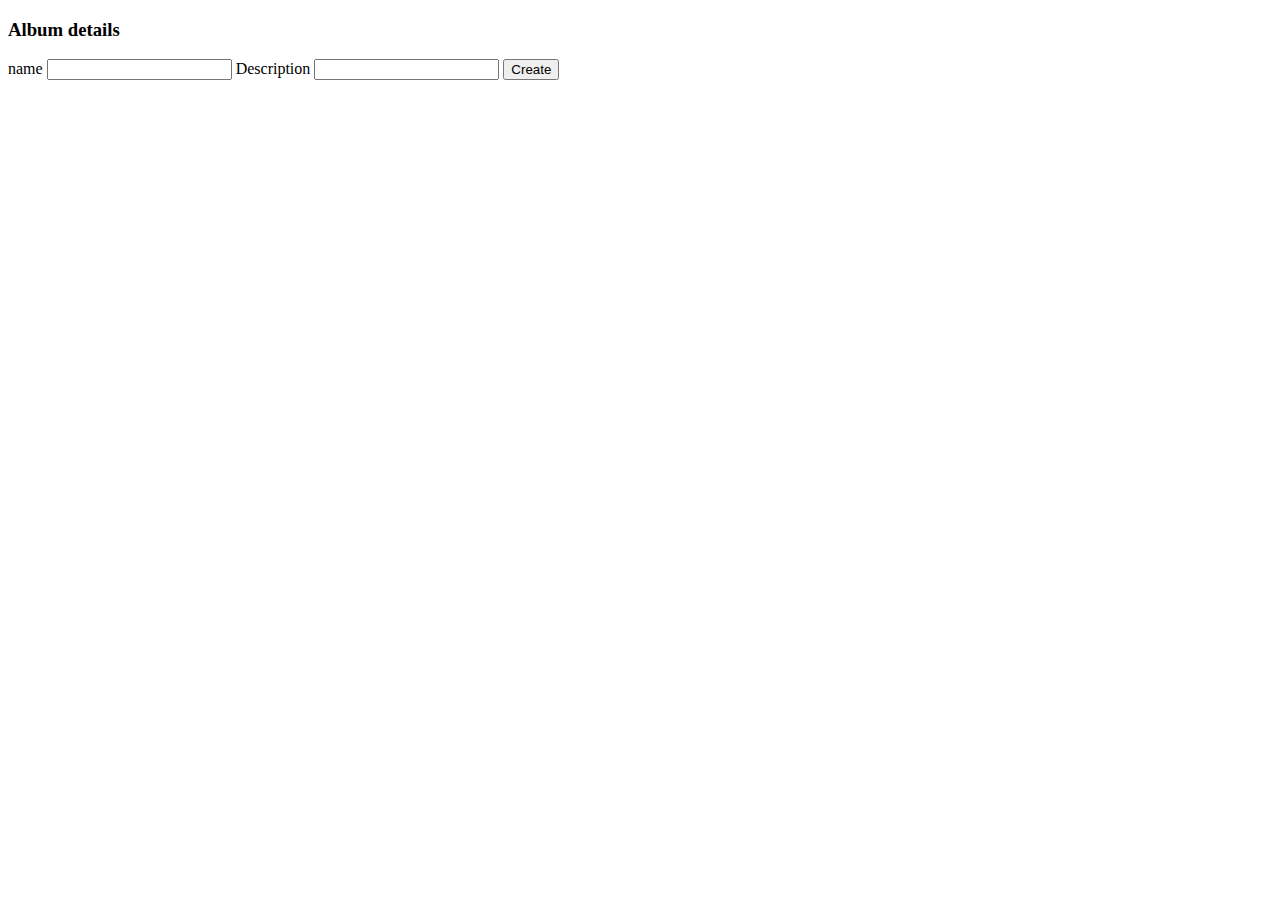
<file: albumApp/src/main/resources/templates/create_album.html>
<!DOCTYPE html>
<html lang="en">
<head th:replace="layout :: head"></head>
<body>

<nav th:replace="layout :: nav"></nav>
<div th:replace="layout :: flash"></div>


<div class="container">

    <div class="row">
        <div class="col s12 m6 offset-m3">
            <h3>Album details</h3>

    <form th:action="@{/image/album/}" method="post" th:object="${album}">

        <label for="name">name</label>
        <input type="text" id="name" name="name" th:field="*{name}"/>

        <label for="description">Description</label>
        <input type="text" id="description" name="description" th:field="*{description}"/>

        <button type="submit" class="btn">Create</button>

    </form>



        </div>

    </div>

</div>






</body>
</html>
</file>
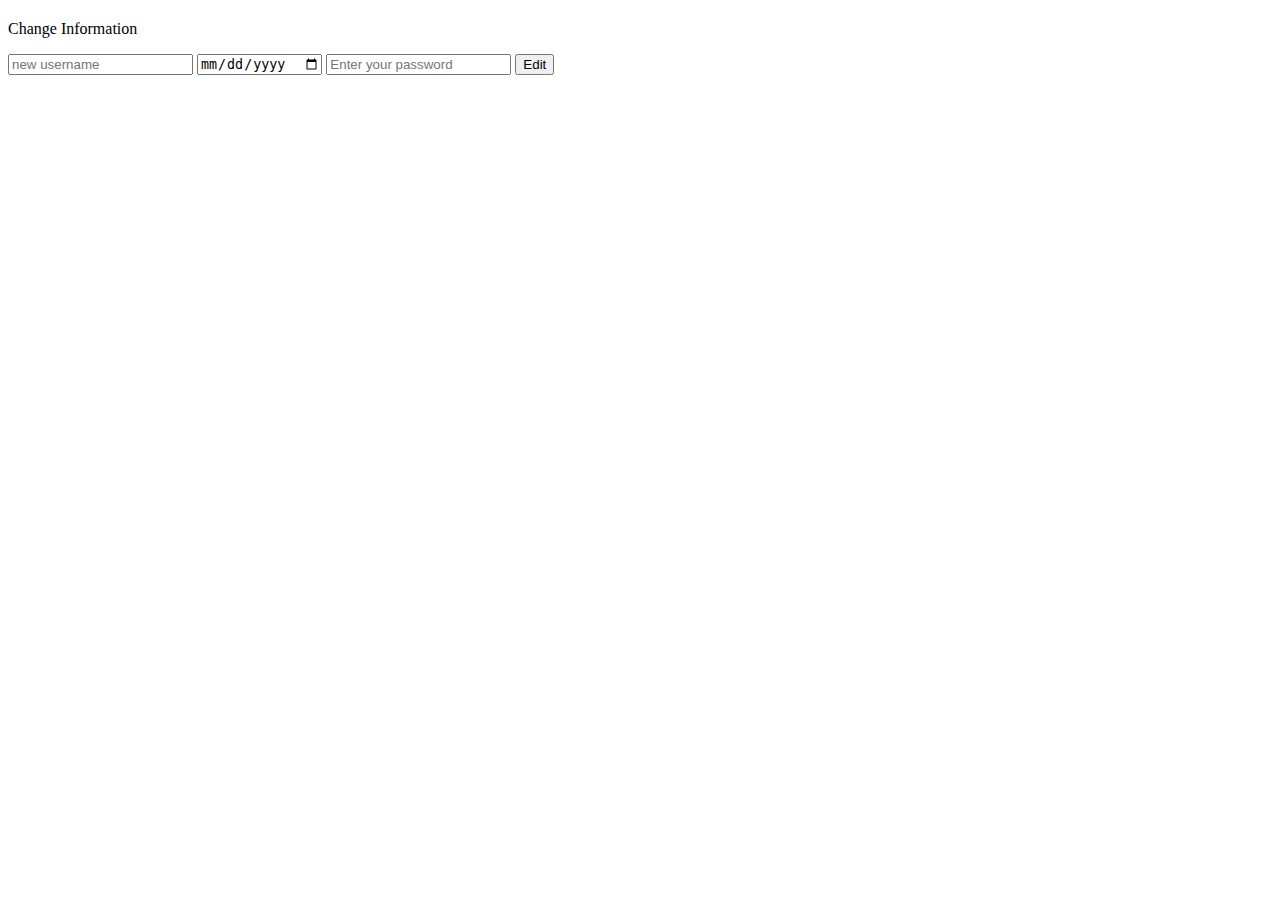
<file: albumApp/src/main/resources/templates/edit.html>
<!DOCTYPE html>
<html lang="en">
<head th:replace="layout :: head"></head>


<body>

<nav th:replace="layout :: nav"></nav>
<div th:replace="layout :: flash"></div>


<div class="container">

    <div class="row">
    <div class="col s12 m6 offset-m3">

        <div th:if="${error}">
            <h2 th:text="${error}"/>
        </div>

        <p>Change Information</p>

        <form th:action="@{/edit}" th:object="${user}" method="post" enctype="multipart/form-data">

            <input type="text" name="username" th:field="*{username}" placeholder="new username"/>

            <input type="date" name="birthdate" th:field="*{birthDate}"  placeholder="Birth Date"/>

            <input type="password" name="password" th:field="*{password}" th:required="true" placeholder="Enter your password"/>

            <button class="btn" type="submit">Edit</button>

        </form>


    </div>


    </div>



</div>





</body>
</html>
</file>
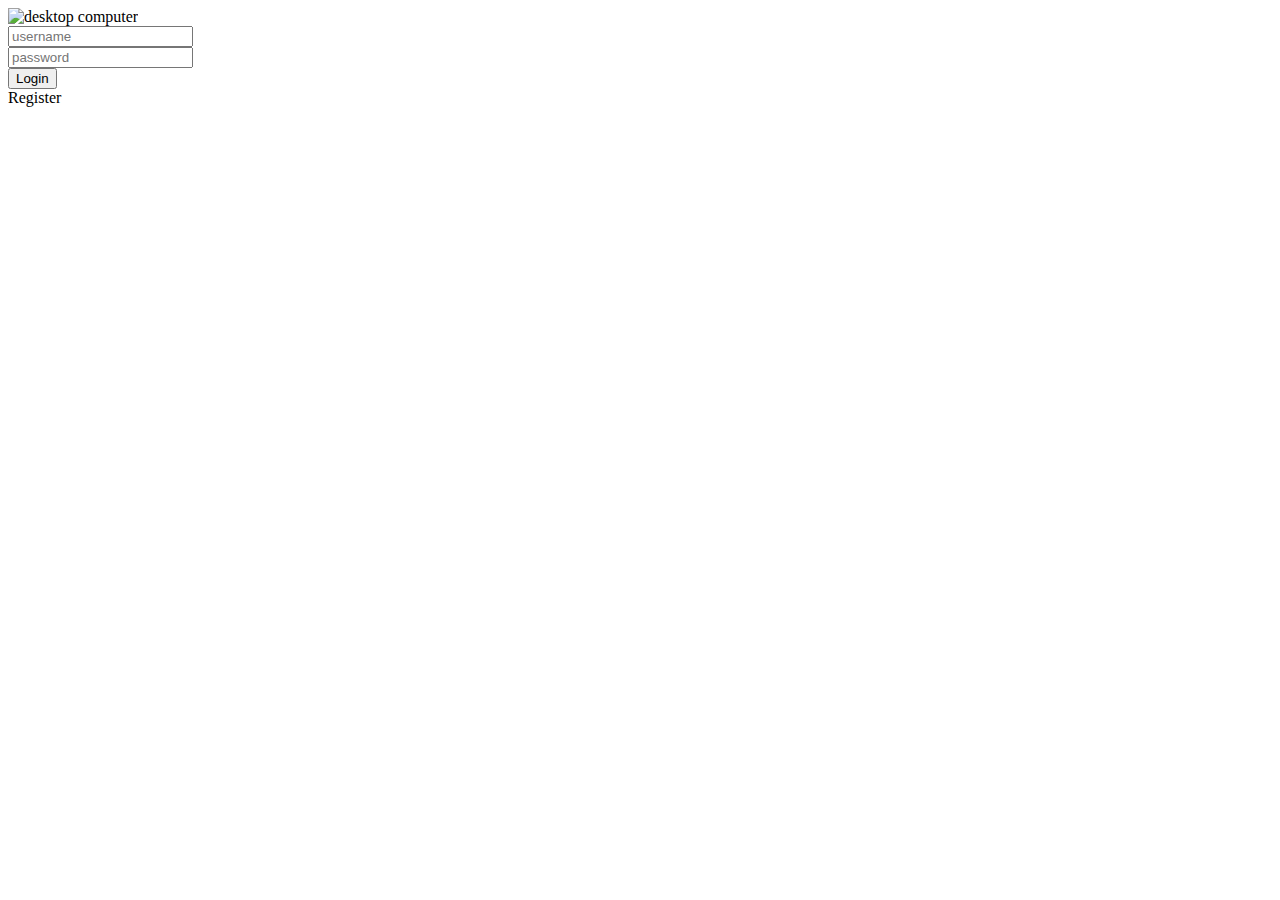
<file: albumApp/src/main/resources/templates/login.html>
<!DOCTYPE html>
<html lang="en">
<head th:replace="layout :: head"></head>
<body>
    <div class="container">
        <div class="row">
            <div class="col s12 m6 offset-m3">
                <div class="card">
                    <div class="card-image">
                        <img th:src="@{/assets/images/computer.png}" height="400" alt="desktop computer" />
                    </div>
                    <div class="card-content">
                        <div th:replace="layout :: flash"></div>
                        <form th:action="@{/login}" th:object="${user}" method="post" class="login">
                            <input type="hidden" th:name="${_csrf.parameterName}" th:value="${_csrf.token}" />
                            <div class="row">
                                <div class="col s12">
                                    <input th:field="*{username}" placeholder="username"/>
                                </div>
                            </div>
                            <div class="row">
                                <div class="col s12">
                                    <input type="password" th:field="*{password}" placeholder="password"/>
                                </div>
                            </div>
                            <div class="row">
                                <div class="col s12">
                                    <button type="submit" class="btn">Login</button>
                                </div>
                            </div>
                        </form>

                        <div class="row">

                            <div class="col s6">
                               <a th:href="@{/register}" class="btn">Register</a>
                            </div>

                        </div>

                    </div>
                </div>
            </div>
        </div>
    </div>
    <div th:replace="layout :: scripts"></div>
</body>
</html>
</file>
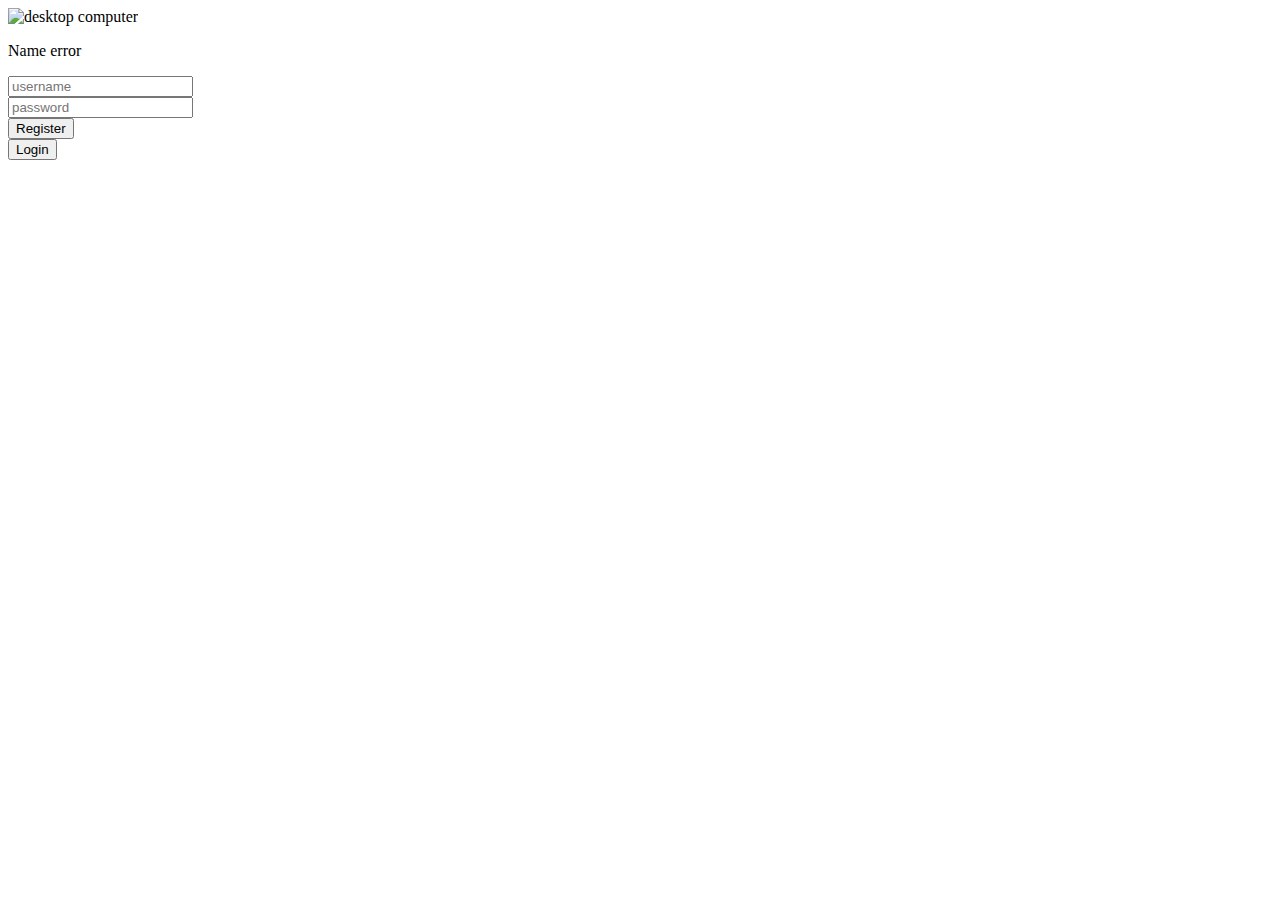
<file: albumApp/src/main/resources/templates/register.html>
<!DOCTYPE html>
<html lang="en">
<head th:replace="layout :: head"></head>
<body>
<div class="container">
    <div class="row">
        <div class="col s12 m6 offset-m3">
            <div class="card">
                <div class="card-image">
                    <img th:src="@{/assets/images/computer.png}" height="400" alt="desktop computer" />
                </div>
                <div class="card-content">
                    <div th:replace="layout :: flash"></div>
                    <form th:action="@{/register}" th:object="${user}" method="post" class="login">
                        <input type="hidden" th:name="${_csrf.parameterName}" th:value="${_csrf.token}" />
                        <div class="row">
                            <div class="col s12">
                                <p class="message" th:if="${#fields.hasErrors('username')}" th:errors="*{username}">
                                    Name error
                                </p>
                                <input th:field="*{username}" placeholder="username"/>
                            </div>
                        </div>

                        <div class="row">
                            <div class="col s12">
                                <input type="password" th:field="*{password}" placeholder="password"/>
                            </div>
                        </div>
                        <div class="row">
                            <div class="col s12">
                                <button type="submit" class="btn">Register</button>
                            </div>
                        </div>
                    </form>

                    <div class="row">

                        <div class="col s12">
                            <form action="" th:action="@{/login}" method="get">
                                <button class="btn" type="submit">Login</button>
                            </form>
                        </div>

                    </div>

                </div>
            </div>
        </div>
    </div>
</div>
<div th:replace="layout :: scripts"></div>
</body>
</html>
</file>
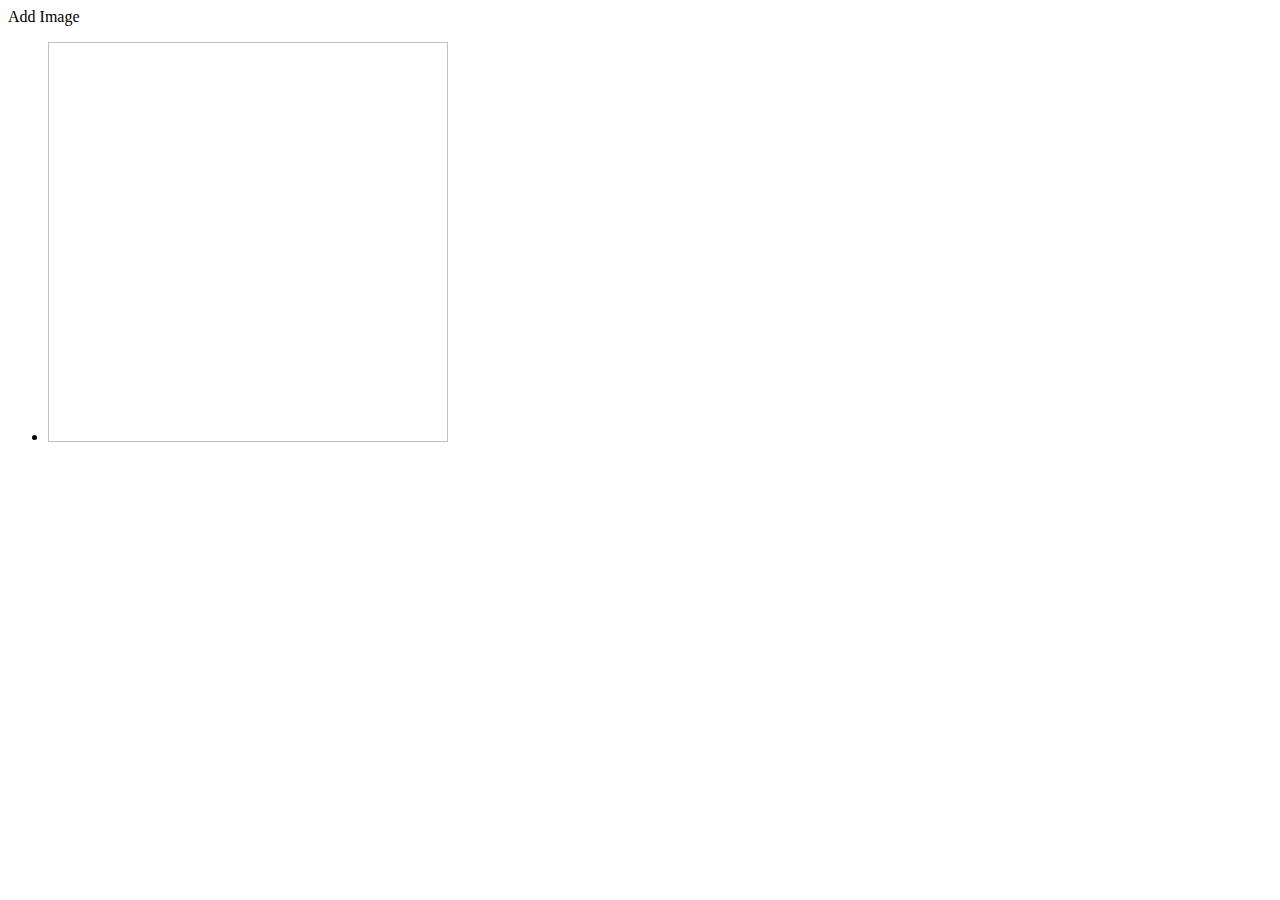
<file: albumApp/src/main/resources/templates/showAlbum.html>
<!DOCTYPE html>
<html lang="en">
<head th:replace="layout::head"></head>
<body>

<nav th:replace="layout :: nav"></nav>

<div class="container">


    <div class="container">

        <!--check whether album's user is current user-->
        <th:block th:if="${#authentication.name == album_user.username}">
            <a th:href="@{/image/album/upload/}" class="btn">Add Image</a>
        </th:block>

    </div>

    <div class="row">
        <div class="col s12">
            <ul th:each="image: ${images}">

                <li>
                    <img th:src="${image.imageUrl}" width="400" height="400"/>
                </li>
            </ul>
        </div>

    </div>


</div>



</body>
</html>
</file>
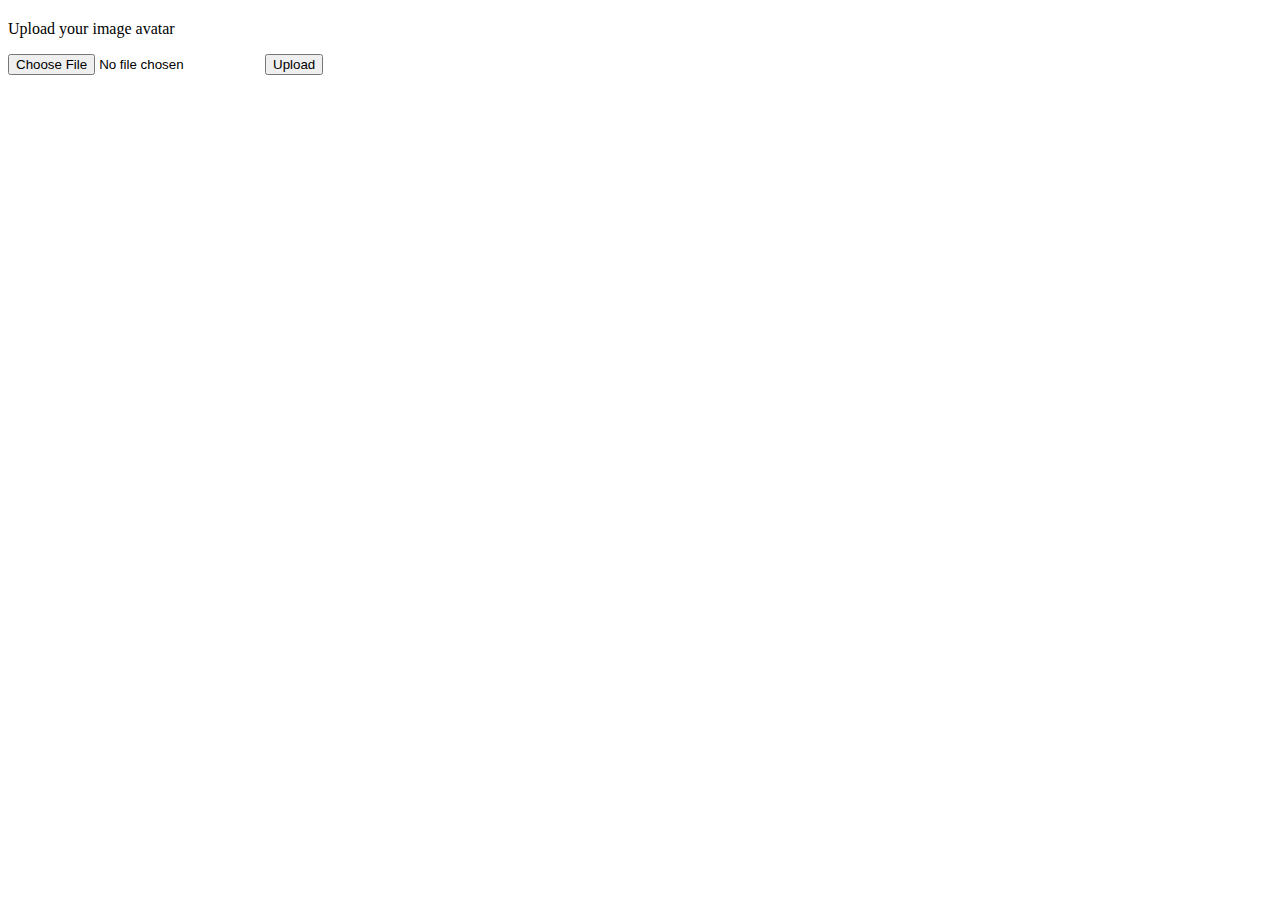
<file: albumApp/src/main/resources/templates/upload_avatar.html>
<!DOCTYPE html>
<html lang="en">
<head th:replace="layout :: head">
</head>
<body>


<nav th:replace="layout :: nav"></nav>
<div th:replace="layout :: flash"></div>

<div class="container">



    <div class="row">

        <div class="col s12 m6 offset-m3">
            <div th:if="${message}">
                <h2 th:text="${message}"/>
            </div>


            <p>Upload your image avatar</p>
            <form th:action="@{/image/upload}" method="post" enctype="multipart/form-data">

                <input type="file" name="file"/>

                <button type="submit">Upload</button>


            </form>

        </div>
    </div>
</div>

</body>
</html>
</file>
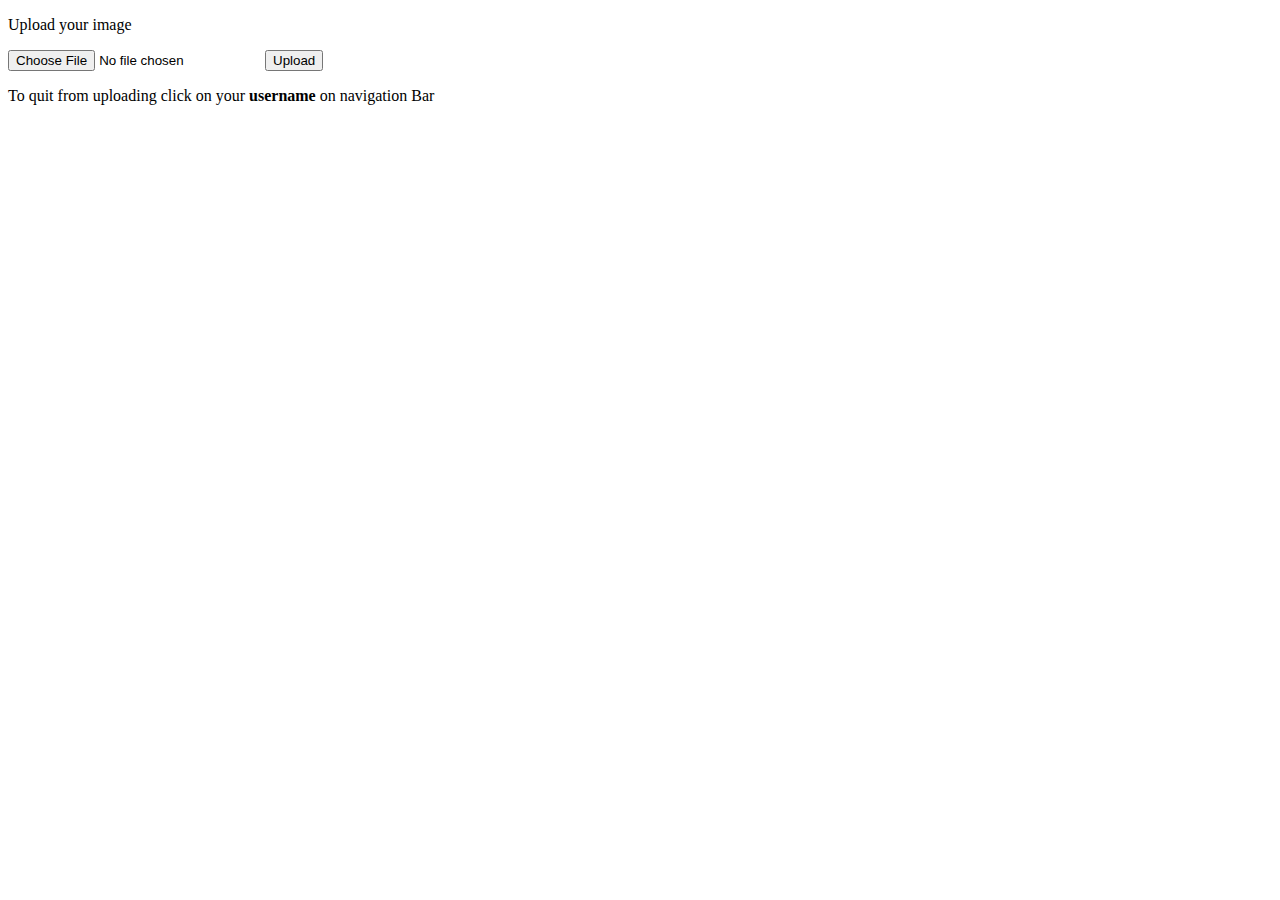
<file: albumApp/src/main/resources/templates/uploadImage.html>
<!DOCTYPE html>
<html lang="en">
<head th:replace="layout::head"></head>
<body>


<nav th:replace="layout :: nav"></nav>

    <div class="container">

        <div class="row">

            <div class="col s12 m6 offset-m3">

                <p>Upload your image</p>

                <form th:action="@{/image/album/upload/}" method="post"  enctype="multipart/form-data">

                    <input type="file" name="image"/>
                    <button name="upload">Upload</button>

                </form>


                <p>To quit from uploading click on your <strong>username</strong> on navigation Bar</p>
            </div>

        </div>

    </div>


</body>
</html>
</file>
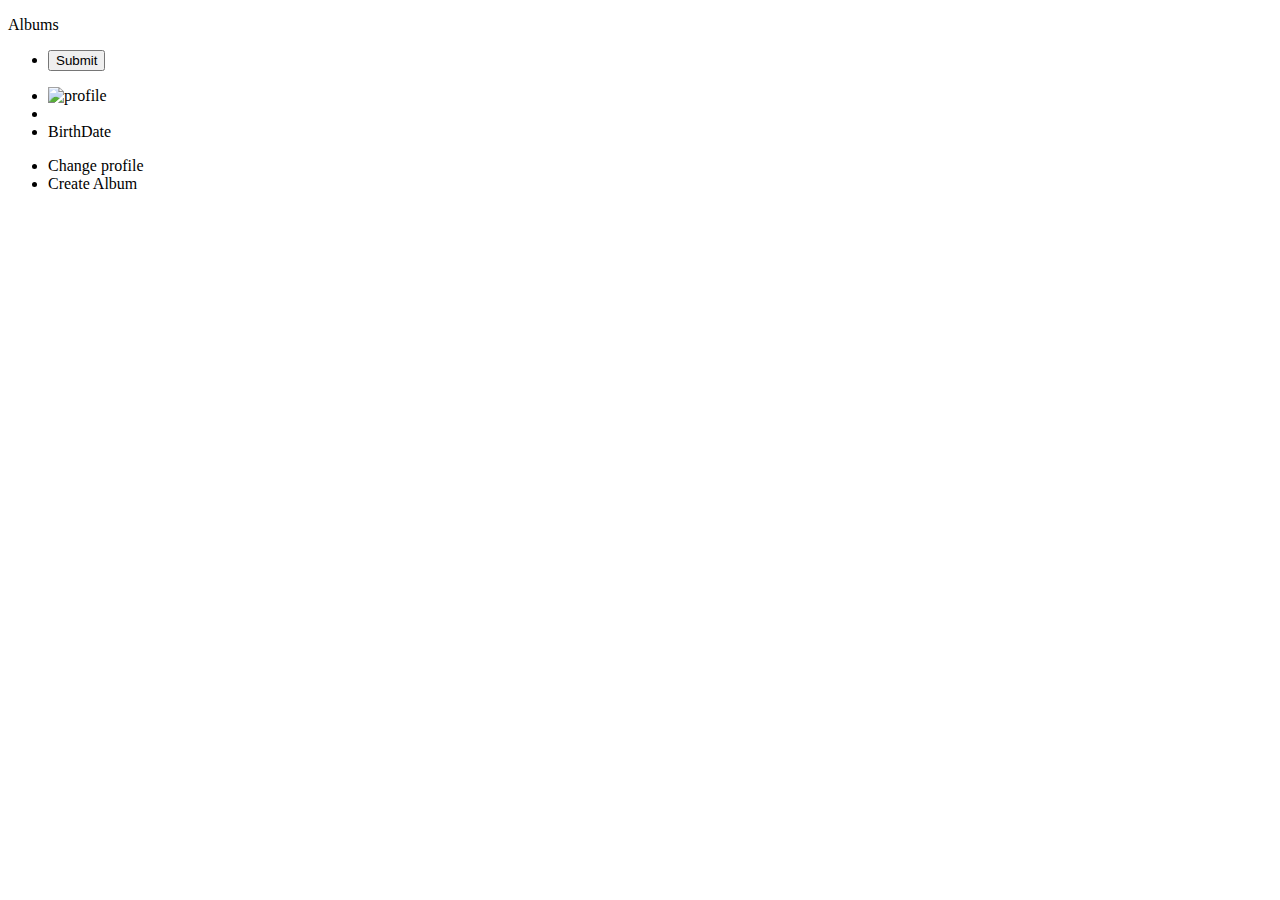
<file: albumApp/src/main/resources/templates/user.html>
<!DOCTYPE html>
<html lang="en">

    <head th:replace="layout :: head"></head>

    <body>
    <nav th:replace="layout :: nav"></nav>
    <div th:replace="layout :: flash"></div>


    <div class="container">

        <div class="row">
            <div class="col s12 m4 l2">

                <p>Albums</p>
                <ul>
                    <li th:each="album: ${albums}">

                        <!--<img th:src="${album.getName()}" alt="album" width="200" height="200"/>-->
                        <form th:action="@{/image/album/show}" method="post">

                            <input type="hidden" th:value="${album.id}" name="id" />

                            <input type="hidden" th:value="${album.name}" name="name"/>

                            <input type="submit" th:value="${album.name}" class="btn"/>
                        </form>

                    </li>
                </ul>




            </div>

            <div class="col s12 m4 l8 center-align">
                <ul>
                    <li>
                        <a th:href="@{/image/upload}">

                            <img th:src="${image}" alt="profile" class="circle" width="200" height="200"/>
                        </a>

                    </li>

                    <li>
                        <span><th:block th:text="${user.getUsername()}" /></span>
                    </li>

                    <li>

                        <label for="birthdate">BirthDate</label>
                        <p th:text="${user.getBirthDate()}" id="birthdate"></p>

                    </li>
                </ul>
            </div>

            <div class="col s12 m4 l2"><p></p></div>

        </div>

        <div class="row">

            <div class="col s12 m4 l2"><p></p></div>

            <div class="col s12 m4 l8 center-align">

                <ul>
                    <li>
                        <a th:href="@{/edit}" class="waves-effect waves-light btn">
                            Change profile
                        </a>
                    </li>

                    <li>
                        <a th:href="@{/image/album/}" class="waves-effect waves-light btn">Create Album</a>
                    </li>
                </ul>

            </div>

            <div class="col s12 m4 l2"><p></p></div>

        </div>



    </div> <!--Container-->




        <div th:replace="layout :: scripts"></div>

    </body>

</html>
</file>
